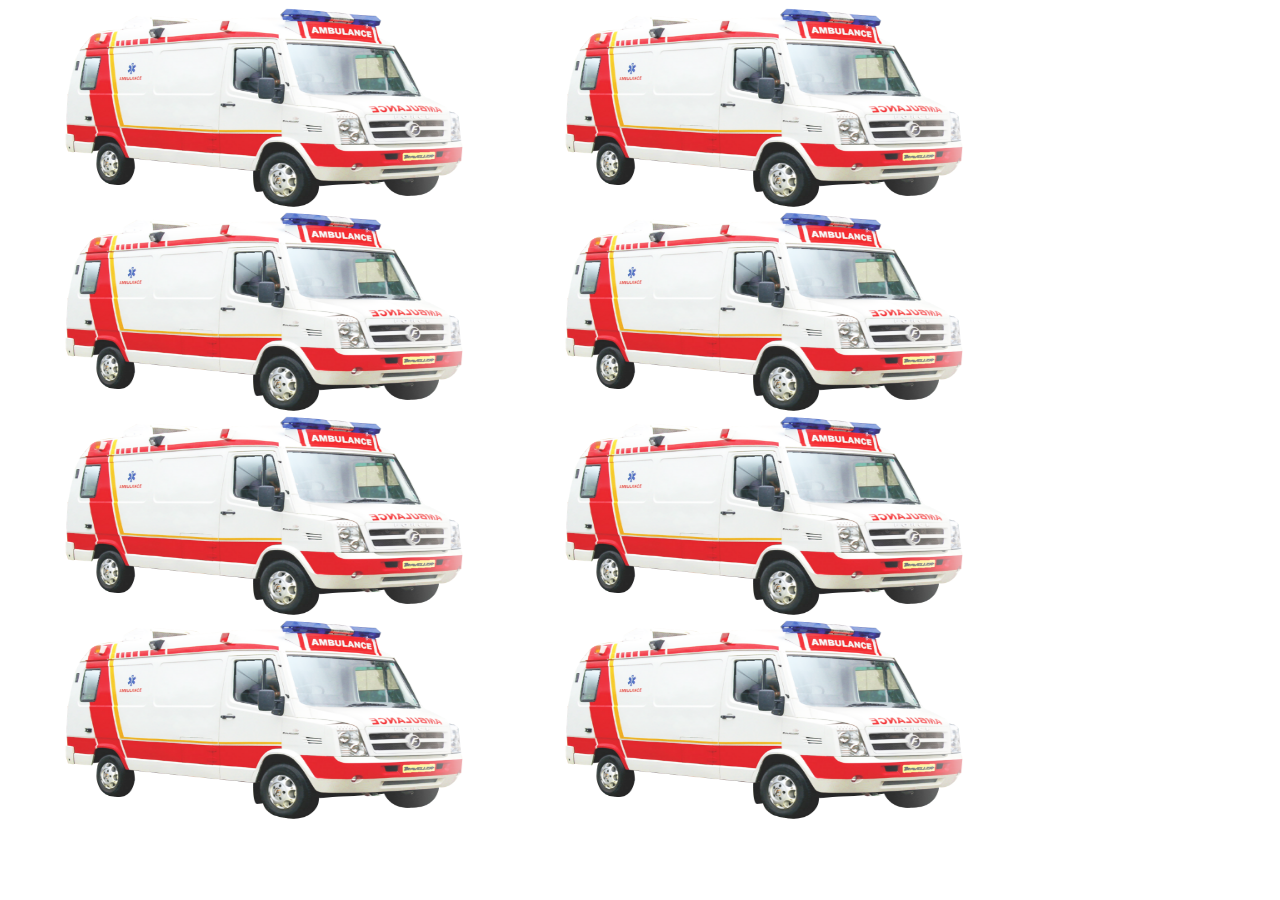
<file: gallery.html>
<!DOCTYPE html>
<html lang="en">
<head>
    <meta charset="UTF-8">
    <meta http-equiv="X-UA-Compatible" content="IE=edge">
    <meta name="viewport" content="width=device-width, initial-scale=1.0">
    <title>Gallery</title>
</head>
<body>
    <div id="gal" style="flex-wrap: wrap; display: flex;">
        <div class="img">
            <img style="width: 500px; height: 200px;"  src="PNGPIX-COM-Ambulance-PNG-Transparent-Image-1(1).png" alt="">
        </div>

        <div class="img">
            <img style="width: 500px; height: 200px;"  src="PNGPIX-COM-Ambulance-PNG-Transparent-Image-1(1).png" alt="">
        </div>

        <div class="img">
            <img style="width: 500px; height: 200px;"  src="PNGPIX-COM-Ambulance-PNG-Transparent-Image-1(1).png" alt="">
        </div>

        <div class="img">
            <img style="width: 500px; height: 200px;"  src="PNGPIX-COM-Ambulance-PNG-Transparent-Image-1(1).png" alt="">
        </div>

        <div class="img">
            <img style="width: 500px; height: 200px;"  src="PNGPIX-COM-Ambulance-PNG-Transparent-Image-1(1).png" alt="">
        </div>

        <div class="img">
            <img style="width: 500px; height: 200px;"  src="PNGPIX-COM-Ambulance-PNG-Transparent-Image-1(1).png" alt="">
        </div>

        <div class="img">
            <img style="width: 500px; height: 200px;"  src="PNGPIX-COM-Ambulance-PNG-Transparent-Image-1(1).png" alt="">
        </div>

        <div class="img">
            <img style="width: 500px; height: 200px;"  src="PNGPIX-COM-Ambulance-PNG-Transparent-Image-1(1).png" alt="">
        </div>
    </div>
</body>
</html>
</file>
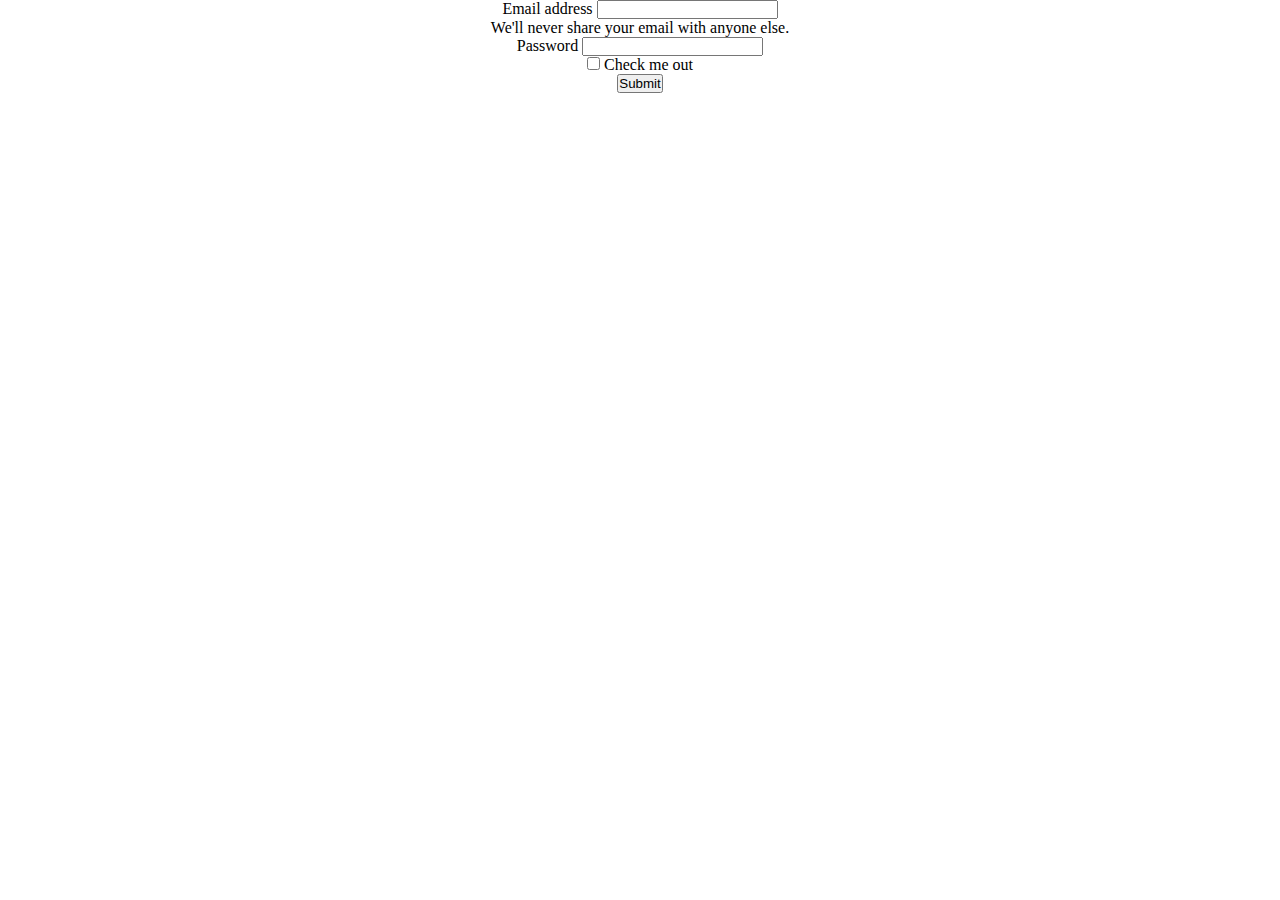
<file: login.html>
<!DOCTYPE html>
<html lang="en">
<head>
    <meta charset="UTF-8">
    <meta http-equiv="X-UA-Compatible" content="IE=edge">
    <meta name="viewport" content="width=device-width, initial-scale=1.0">
    <title>Admin Login</title>
    <link href="https://cdn.jsdelivr.net/npm/bootstrap@5.1.3/dist/css/bootstrap.min.css" rel="stylesheet"
    integrity="sha384-1BmE4kWBq78iYhFldvKuhfTAU6auU8tT94WrHftjDbrCEXSU1oBoqyl2QvZ6jIW3" crossorigin="anonymous">

  <script src="https://cdn.jsdelivr.net/npm/bootstrap@5.1.3/dist/js/bootstrap.bundle.min.js"
    integrity="sha384-ka7Sk0Gln4gmtz2MlQnikT1wXgYsOg+OMhuP+IlRH9sENBO0LRn5q+8nbTov4+1p"
    crossorigin="anonymous"></script>

  <link rel="stylesheet" href="style.css">

</head>
<body>
    <div id="form_div" style="width:50%; text-align: center; align-items: center; margin: auto;">
    <form>
        <div class="mb-3">
          <label for="exampleInputEmail1" class="form-label">Email address</label>
          <input type="email" class="form-control" id="exampleInputEmail1" aria-describedby="emailHelp">
          <div id="emailHelp" class="form-text">We'll never share your email with anyone else.</div>
        </div>
        <div class="mb-3">
          <label for="exampleInputPassword1" class="form-label">Password</label>
          <input type="password" class="form-control" id="exampleInputPassword1">
        </div>
        <div class="mb-3 form-check">
          <input type="checkbox" class="form-check-input" id="exampleCheck1">
          <label class="form-check-label" for="exampleCheck1">Check me out</label>
        </div>
        <button type="submit" class="btn btn-primary">Submit</button>
      </form>
    </div>
</body>
</html>
</file>
<file: style.css>
*{
    margin: 0;padding: 0;
}
#navbar{
    position: fixed;
    top: 0;
    width: 100%;
    z-index: 999;
}
#nav_li:hover{
    color: #5ed3f3;
    transition: 1s;
}
#copy{
    background-color: #eae5d6;
    width: 96%;
    justify-items: center;
    text-align: center;
    align-items: center;
}
.main_foot{
    background-color: #eae5d6;
    width: 96%;
    justify-items: center;
    text-align: center;
    align-items: center;
    margin: auto;
    display: flex;
}
.div_foot{
    width: 32%;
}
#subscribe{
    /* background-color: #49bedf; */

/* color: white; */
width: 55%;
margin-top: 15px;
padding: 5px 0px;
}
#subscribe:hover{
    /* background-color: #5ed3f3; */

transition: 0.5s;
}
#footer_email{
width: 55%;
padding: 3px 0px;
padding-left: 5px;

}

#copy{
    text-align: center;
    margin: auto;
}

#map{
    text-align: center;
    /* margin: auto; */
    /* text-align: center; */
    align-items: center;
}
#divmap{
    width: 100%;
    text-align: center;
}

#call{
    position: relative;
    margin-top: 60px;
    text-align: center;
}
#call_img{
    animation: ex infinite 1.5s ;
    width: 45px;
    height:45px;
    /* display: none; */
}
#atel{
    /* border-radius: 50% 0% 0% 50%;
     */
   
     margin: 5px;
}
@keyframes ex{
    0%   { transform: rotate(-30deg);}
    50% { transform: rotate(60deg);   }
    100%  { transform: rotate(-30deg);}
    
  }
</file>
